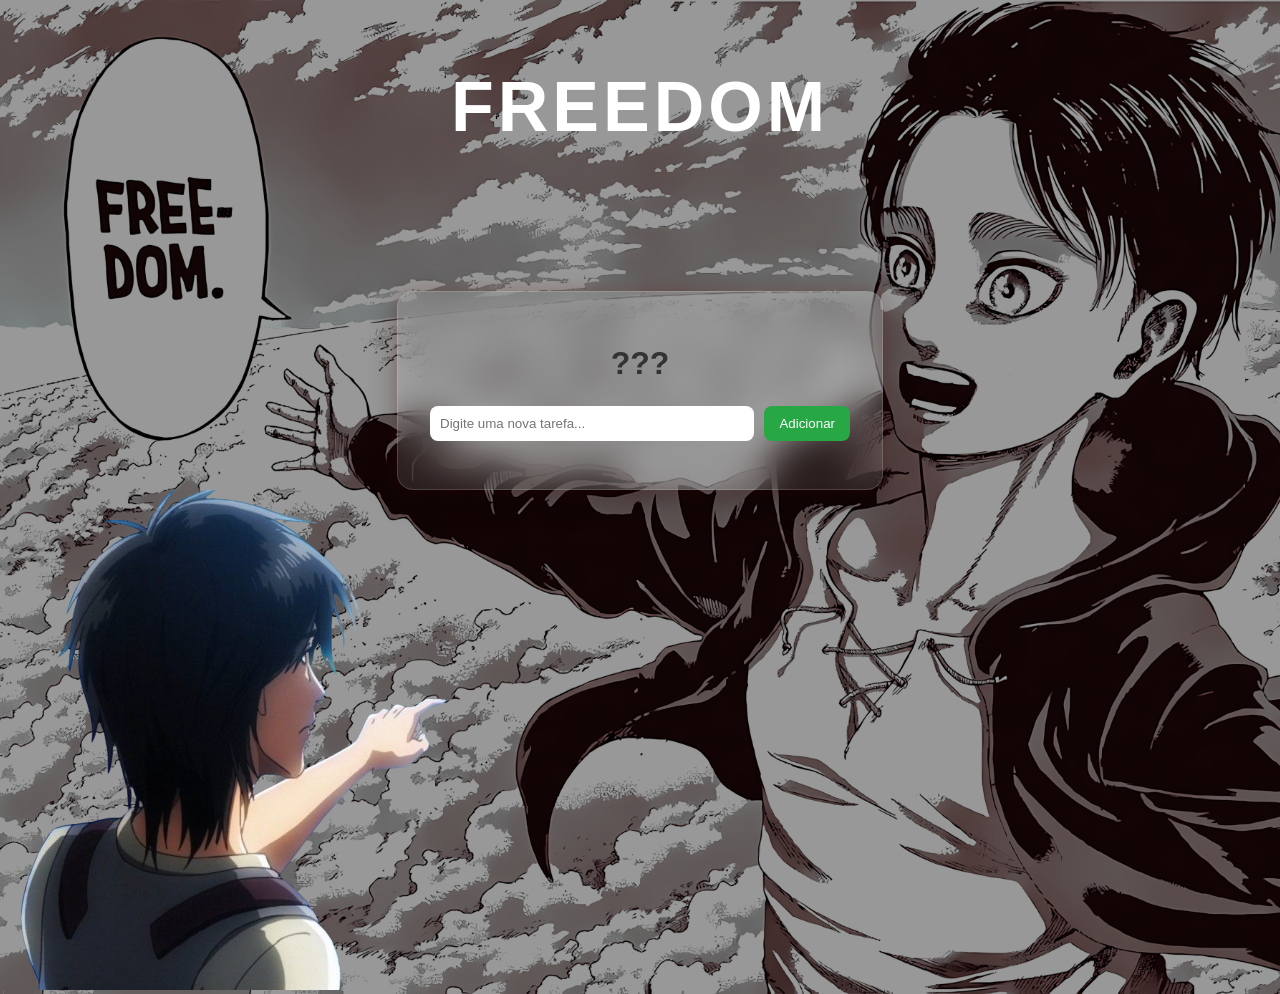
<file: freedom/index.html>
<!DOCTYPE html>
<html lang="pt-br">
<head>
    <meta charset="UTF-8">
    <meta name="viewport" content="width=device-width, initial-scale=1.0">
    <title>Lista de Tarefas - Avaliação P1</title>
    <link rel="stylesheet" href="style.css">
</head>
<body>
    <header>
            <h1 >FREEDOM</h1>
    </header>
    <div class="container">
        <h1>???</h1>
        
        <div class="caixa-tarefa">
            <input type="text" id="campoTarefa" placeholder="Digite uma nova tarefa...">
            <button id="botaoAdicionar">Adicionar</button>
        </div>

        <ul id="listaTarefas">
        </ul>
    </div>
    <div class="imagem-lateral">
        <img src="./assets/a2df484ada035b5089aa728444a23619-removebg-preview.png" alt="Personagem">
    </div>

    <script src="script.js"></script>
</body>
</html>
</file>
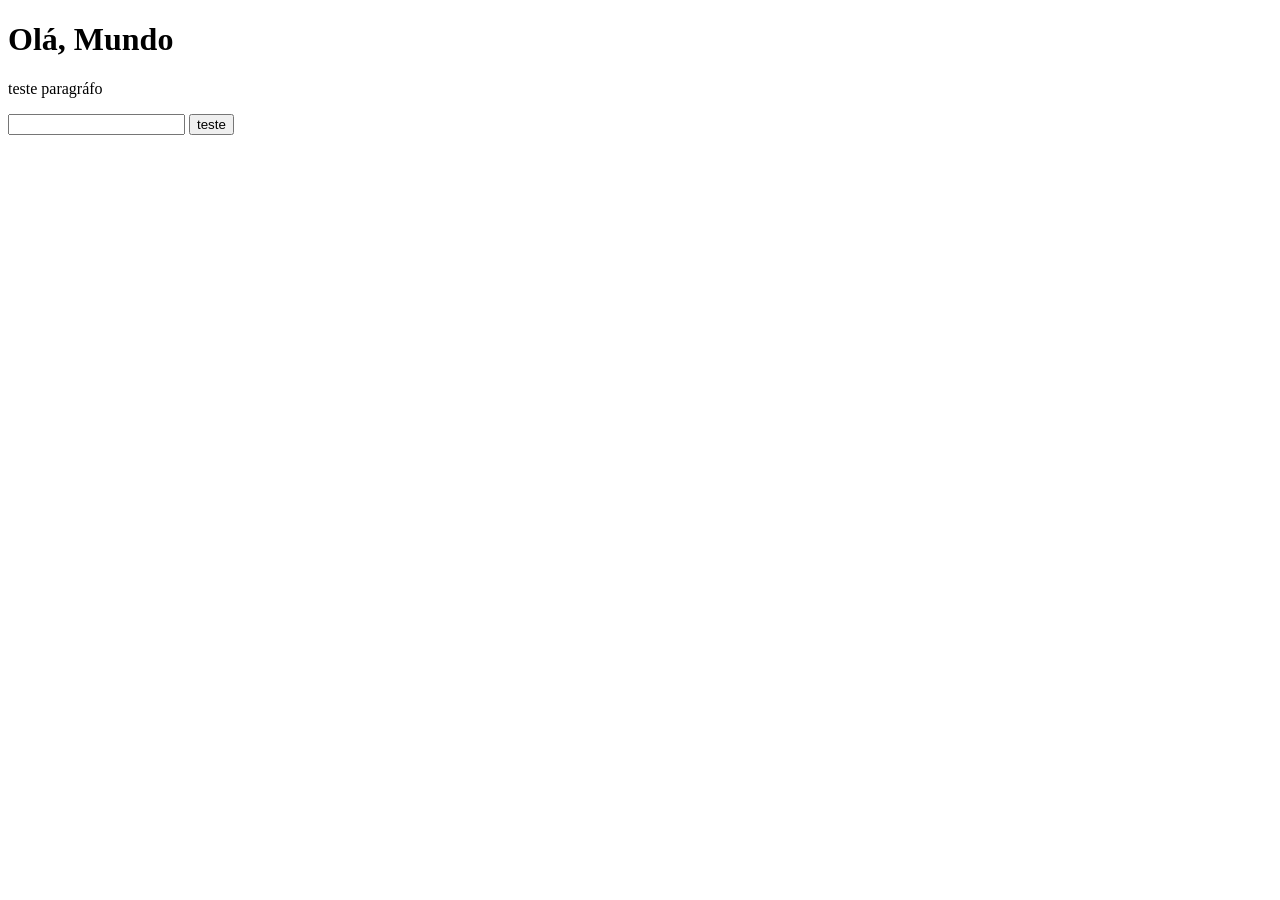
<file: js/index.html>
<!DOCTYPE html>
<html lang="pt-br">
<head>
    <meta charset="UTF-8">
    <meta http-equiv="X-UA-Compatible" content="IE=edge">
    <meta name="viewport" content="width=device-width, initial-scale=1.0">
    <script src="./teste/script.js" ></script>
    <title>Não sei</title>
</head>
<body>
    <div>
        <h1>Olá, Mundo</h1>
    </div>
    <p>teste paragráfo</p>
    <input type="text">
    <button>teste</button>
</body>
</html>
</file>
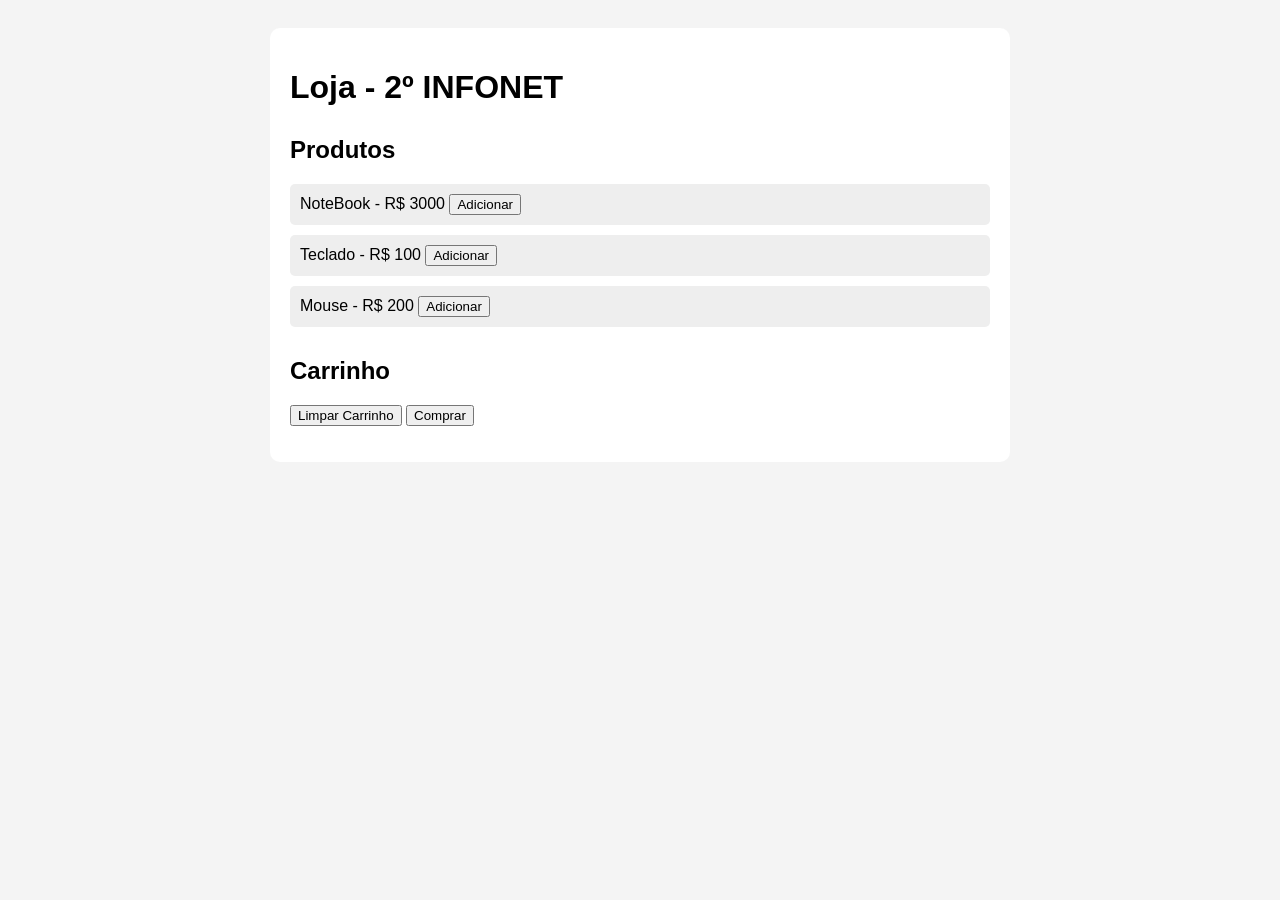
<file: Loja_Codigo_INFONET-master/index.html>
<!DOCTYPE html>
<html lang="pt-BR">
    <head>
        <meta charset="UTF-8">
        <title>Carrinho de Compras</title>
        <link rel="stylesheet" href="style.css">
    </head>
    <body>
        <div class="container">
            <h1>Loja - 2º INFONET</h1>

            <h2>Produtos</h2>
            <div id="lista-produtos"></div>

            <h2>Carrinho</h2>
            <div id="lista-carrinho"></div>
            <h3 id="total"></h3>
            <button id="limpar">Limpar Carrinho</button>
            <button id="comprar">Comprar</button>
            <p id="texto-comprar"></p>
        </div>
        <script src="./script.js"></script>
    </body>
</html>
</file>
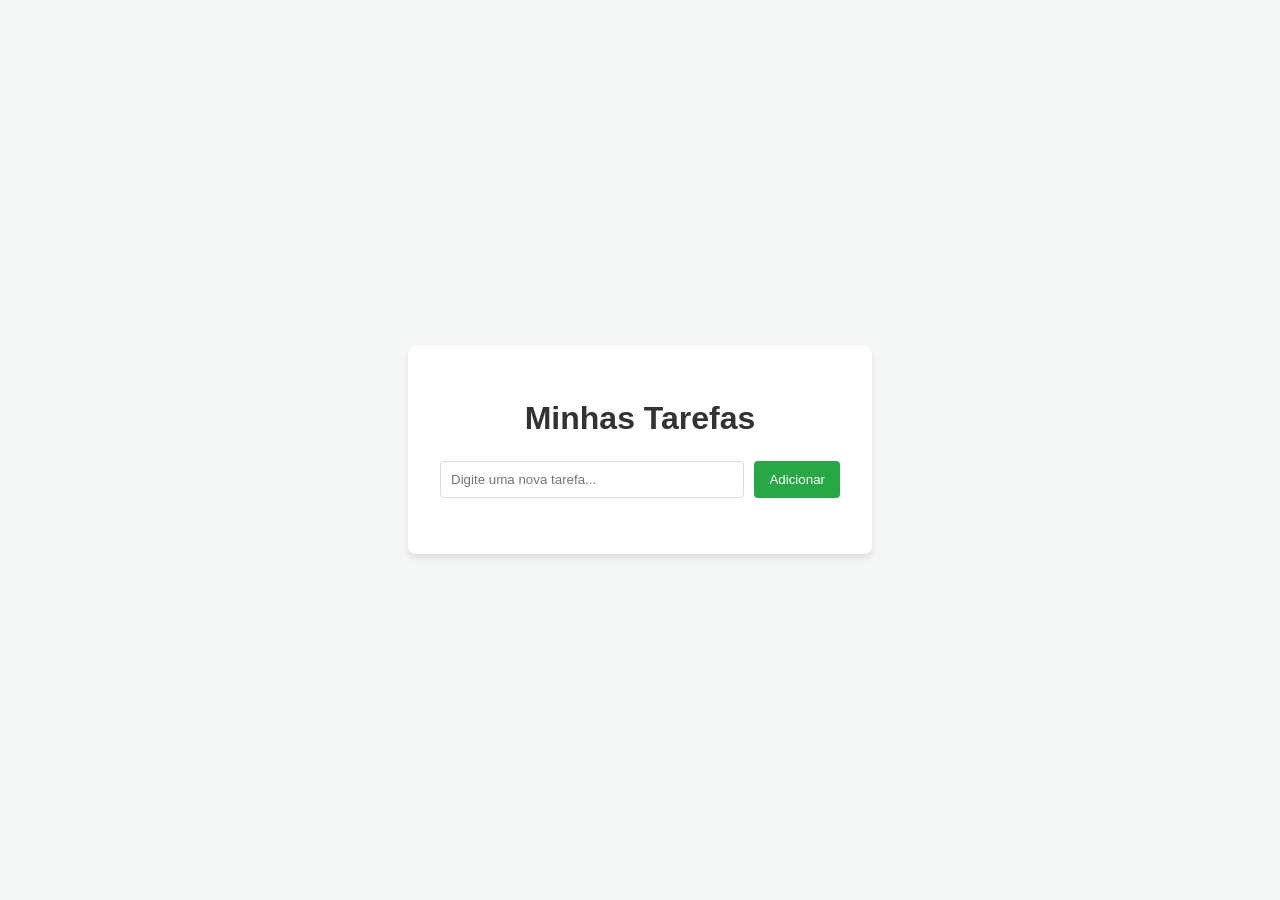
<file: Não sei fazer, Desisto/index.html>
<!DOCTYPE html>
<html lang="pt-br">
<head>
    <meta charset="UTF-8">
    <meta name="viewport" content="width=device-width, initial-scale=1.0">
    <title>Lista de Tarefas - Avaliação P1</title>
    <link rel="stylesheet" href="style.css">
</head>
<body>

    <div class="container">
        <h1>Minhas Tarefas</h1>
        
        <div class="caixa-tarefa">
            <input type="text" id="campoTarefa" placeholder="Digite uma nova tarefa...">
            <button id="botaoAdicionar">Adicionar</button>
        </div>

        <ul id="listaTarefas">
        </ul>
    </div>

    <script src="script.js"></script>
</body>
</html>
</file>
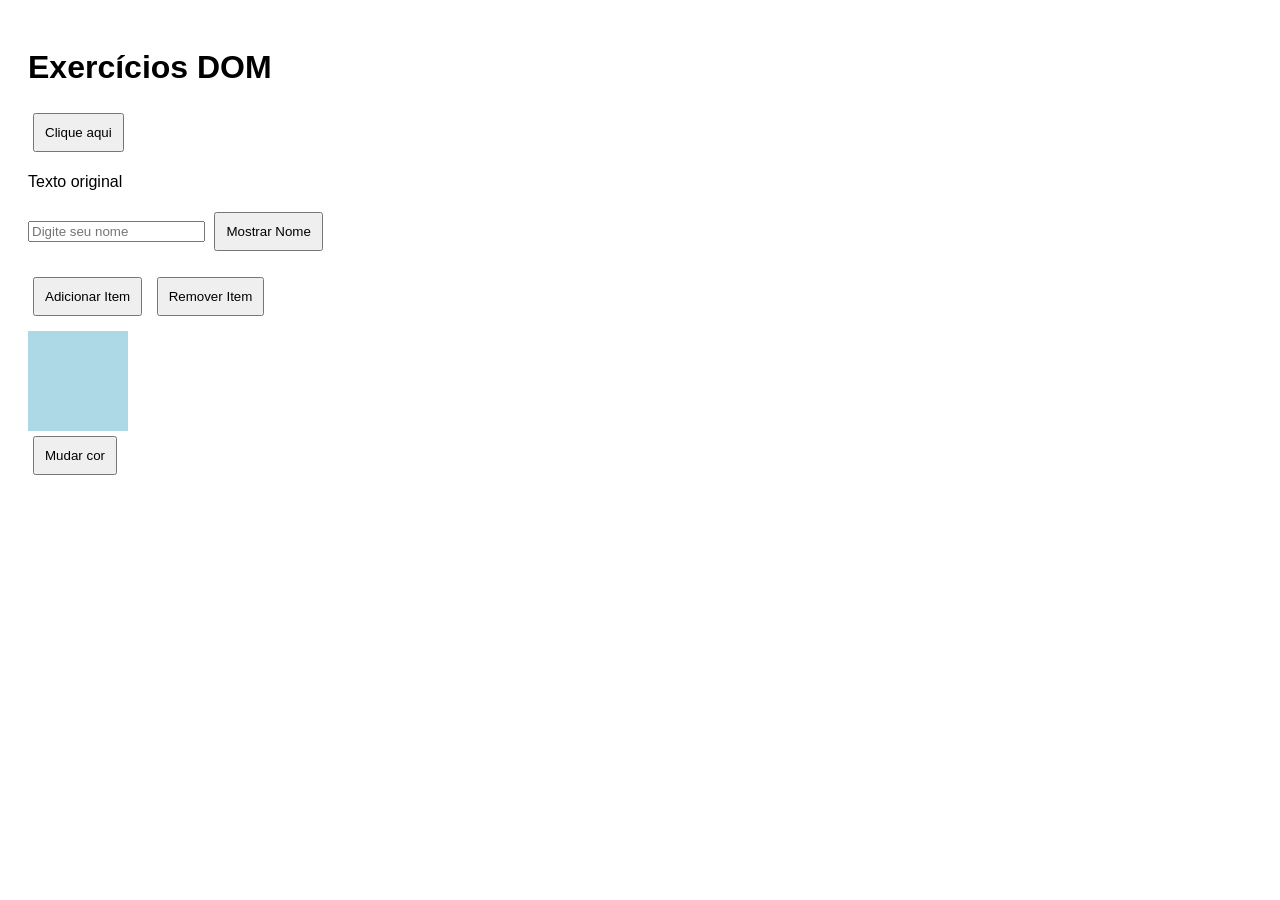
<file: js/lista/index.html>
<!DOCTYPE html>
<html lang="pt-br">
<head>
  <meta charset="UTF-8">
  <title>Exercícios DOM</title>
  <link rel="stylesheet" href="styles.css">
</head>
<body>

  <h1>Exercícios DOM</h1>

  <button id="btnClique">Clique aqui</button>

  <p id="texto">Texto original</p>

  <input type="text" id="inputNome" placeholder="Digite seu nome">
  <button id="btnMostrar">Mostrar Nome</button>

  <ul id="lista"></ul>
  <button id="btnAdicionar">Adicionar Item</button>
  <button id="btnRemover">Remover Item</button>

  <div id="caixa"></div>

  <button id="btnCor">Mudar cor</button>

  <script src="./lista.js"></script>
</body>
</html>
</file>
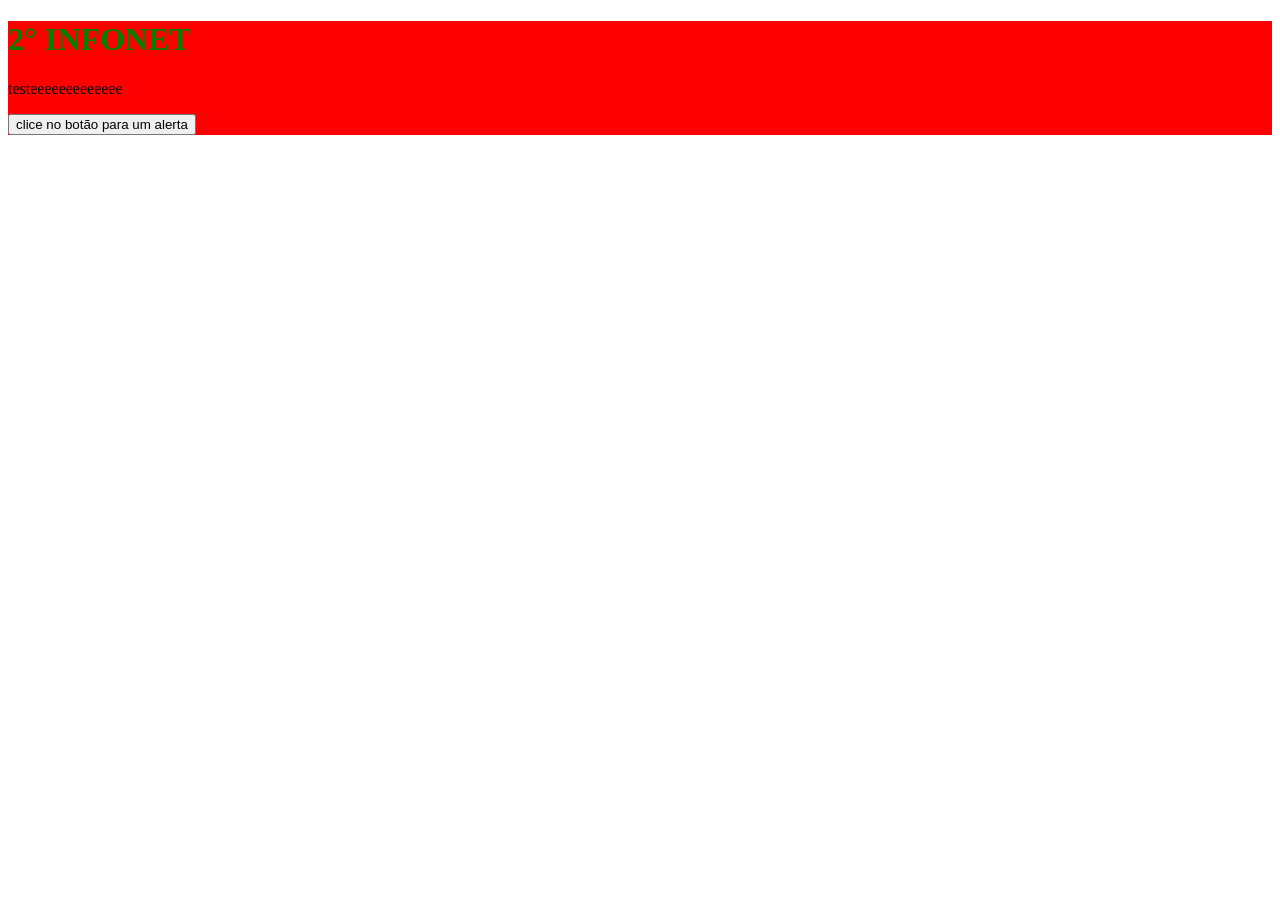
<file: js/teste site js/index.html>
<!DOCTYPE html>
<html lang="en">
<head>
    <meta charset="UTF-8">
    <meta name="viewport" content="width=device-width, initial-scale=1.0">
    <title>n sei</title>
</head>
<body>
    <div class="fundo">
        <h1 id="titulo">teste de título</h1>
        <p class="paragrafo">teste de texto curto </p>
        <button>clice no botão para um alerta</button>
    </div>
    <script src="script.js" ></script>    
</body>
</html>
</file>
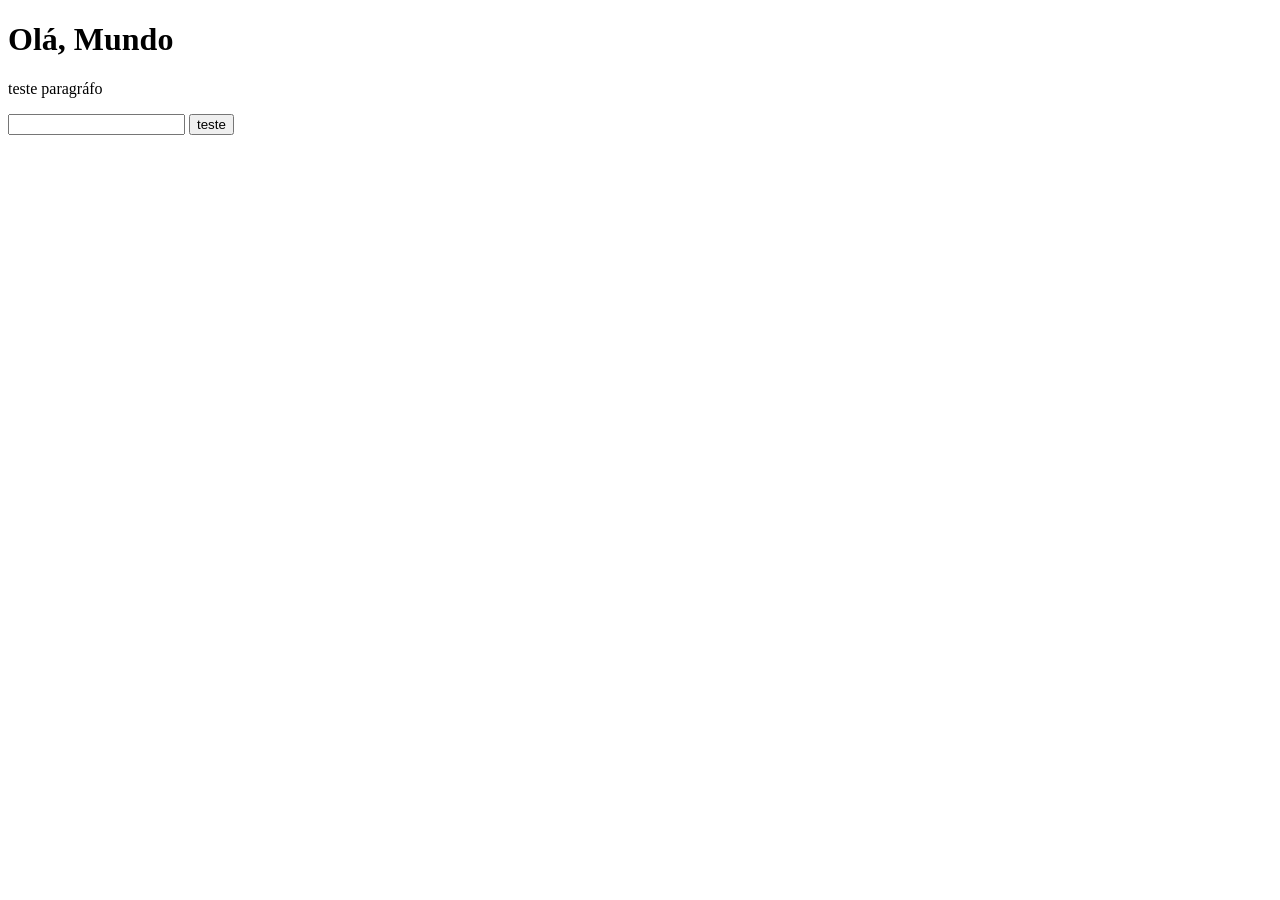
<file: js/teste/index.html>
<!DOCTYPE html>
<html lang="pt-br">
<head>
    <meta charset="UTF-8">
    <meta http-equiv="X-UA-Compatible" content="IE=edge">
    <meta name="viewport" content="width=device-width, initial-scale=1.0">
    <script src="./script.js" ></script>
    <title>Não sei</title>
</head>
<body>
    <div>
        <h1>Olá, Mundo</h1>
    </div>
    <p>teste paragráfo</p>
    <input type="text">
    <button>teste</button>
</body>
</html>
</file>
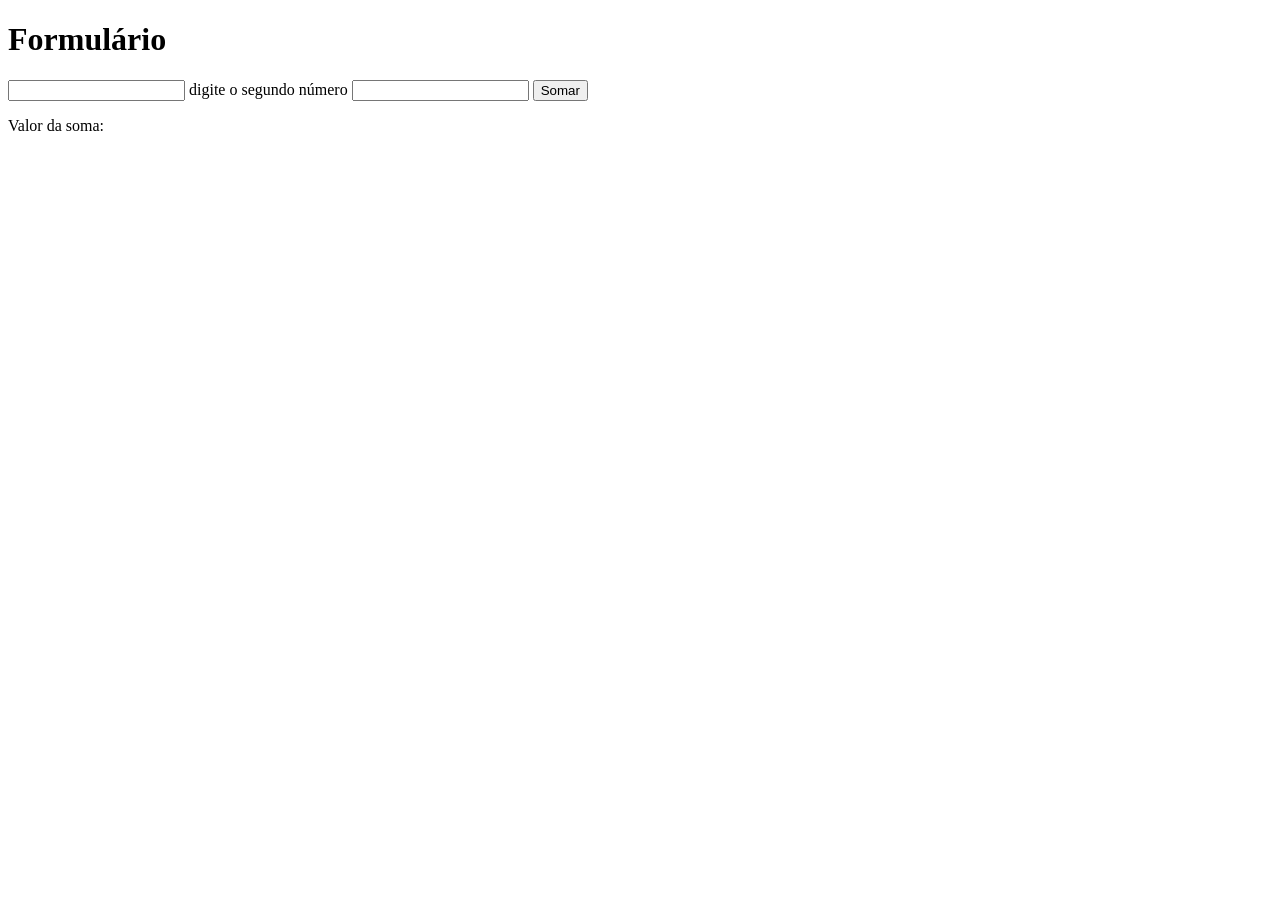
<file: js/formulário/formulário.html>
<!DOCTYPE html>
<html lang="en">
<head>
    <meta charset="UTF-8">
    <meta name="viewport" content="width=device-width, initial-scale=1.0">
    <title>Formulário</title>
</head>
<body>
    <div>
        <h1>Formulário</h1>
        <input type="text" id="numero1">

        <label for="numero2">digite o segundo número</label>
        <input type="text" id="numero2">

        <button id="botao-soma">Somar</button>

        <p id="resultado">Valor da soma:</p>

        <script src="./formuário.js"></script>
    </div>
</body>
</html>
</file>
<file: freedom/style.css>
body {
    margin: 0;
    font-family: sans-serif;
    background: 
        linear-gradient(rgba(0,0,0,0.4), rgba(0,0,0,0.4)),
        url('./assets/thumb-1920-1373123.png');
    background-size: cover;
    background-position: center;
    overflow: hidden;
}
header {
    text-align: center;
    padding: 20px 0;
}
.container {
    padding: 2rem;
    width: 100%;
    max-width: 420px;
    margin: 0 auto;
    margin-top: 100px;
    background: rgba(255, 255, 255, 0.10);
    backdrop-filter: blur(18px);
    -webkit-backdrop-filter: blur(18px);
    border: 1px solid rgba(255, 255, 255, 0.25);
    border-radius: 16px;
    box-shadow:
        0 10px 30px rgba(0, 0, 0, 0.25),
        inset 0 1px 0 rgba(255, 255, 255, 0.2);
    color: #fff;
    transition: transform 0.3s ease, box-shadow 0.3s ease;
}
.container:hover {
    transform: translateY(-6px);

    box-shadow:
        0 15px 40px rgba(0, 0, 0, 0.35),
        inset 0 1px 0 rgba(255, 255, 255, 0.25);
}
.container {
    border: 1px solid rgba(255, 255, 255, 0.15);
    box-shadow:
        0 10px 30px rgba(0,0,0,0.3),
        0 0 20px rgba(255, 0, 0, 0.1);
}
h1 {
    text-align: center;
    color: #333;
    margin-bottom: 1.5rem;  
}

header h1 {
    color: white;
    letter-spacing: 4px;
    animation: vento 3s infinite ease-in-out;
    font-size: 70px;
}

@keyframes vento {
    0% { transform: translateX(0); }
    50% { transform: translateX(5px); }
    100% { transform: translateX(0); }
}


input[type="text"] {
    flex: 1;
    padding: 10px;
    border: none;
    border-radius: 8px;
    outline: none;
}

input[type="text"]:focus {
    border-color: #007bff;
}

button#botaoAdicionar{
    padding: 10px 15px;
    background-color: #28a745;
    color: white;
    border: none;
    border-radius: 4px;
    cursor: pointer;
    transition: background-color 0.2s;
}
button#botaoAdicionar {
    padding: 10px 15px;
    border-radius: 8px;
}
button#botaoAdicionar:hover {
    background-color: #218838;
}

ul {
    list-style: none;
    padding: 0;
}

li {
    background-color: #f9f9f9;
    padding: 10px;
    border-bottom: 1px solid #eee;
    display: flex;
    justify-content: space-between;
    align-items: center;
    border-radius: 4px;
    margin-bottom: 5px;
}

li:last-child {
    border-bottom: none;
}

.botao-remover {
    background-color: #dc3545;
    color: white;
    border: none;
    border-radius: 4px;
    padding: 5px 10px;
    cursor: pointer;
    font-size: 0.8rem;
    transition: background-color 0.2s;
}

.botao-remover{
    background-color: #c82333;
}
.caixa-tarefa {
    display: flex;
    gap: 10px;
    align-items: center;
}
</file>
<file: Loja_Codigo_INFONET-master/style.css>
body { 
    font-family: Arial; 
    background:#f4f4f4; 
    padding:20px; 
}

.container { 
    max-width:700px; 
    margin:auto; 
    background:#fff; 
    padding:20px; 
    border-radius:10px; 
}

.product, .cart-item { 
    display:flex; 
    justify-content:space-between; 
    margin:10px 0; 
    padding:10px; 
    background:#eee; 
    border-radius:5px; 
}

button { 
    cursor:pointer; 
}

h2 { 
    margin-top:30px; 
}
</file>
<file: Não sei fazer, Desisto/style.css>
body {
    font-family: 'Segoe UI', Tahoma, Geneva, Verdana, sans-serif;
    background-color: #f4f7f6;
    display: flex;
    justify-content: center;
    align-items: center;
    height: 100vh;
    margin: 0;
}

.container {
    background-color: #fff;
    padding: 2rem;
    border-radius: 8px;
    box-shadow: 0 4px 6px rgba(0, 0, 0, 0.1);
    width: 100%;
    max-width: 400px;
}

h1 {
    text-align: center;
    color: #333;
    margin-bottom: 1.5rem;
}

.caixa-tarefa {
    display: flex;
    gap: 10px;
    margin-bottom: 1.5rem;
}

input[type="text"] {
    flex-grow: 1;
    padding: 10px;
    border: 1px solid #ddd;
    border-radius: 4px;
    outline: none;
}

input[type="text"]:focus {
    border-color: #007bff;
}

button#botaoAdicionar{
    padding: 10px 15px;
    background-color: #28a745;
    color: white;
    border: none;
    border-radius: 4px;
    cursor: pointer;
    transition: background-color 0.2s;
}

button#botaoAdicionar:hover {
    background-color: #218838;
}

ul {
    list-style: none;
    padding: 0;
}

li {
    background-color: #f9f9f9;
    padding: 10px;
    border-bottom: 1px solid #eee;
    display: flex;
    justify-content: space-between;
    align-items: center;
    border-radius: 4px;
    margin-bottom: 5px;
}

li:last-child {
    border-bottom: none;
}

.botao-remover {
    background-color: #dc3545;
    color: white;
    border: none;
    border-radius: 4px;
    padding: 5px 10px;
    cursor: pointer;
    font-size: 0.8rem;
    transition: background-color 0.2s;
}

.botao-remover{
    background-color: #c82333;
}
</file>
<file: js/lista/styles.css>
body {
  font-family: Arial;
  padding: 20px;
}

button {
  margin: 5px;
  padding: 10px;
}

#caixa {
  width: 100px;
  height: 100px;
  background-color: lightblue;
  margin-top: 10px;
}
</file>
